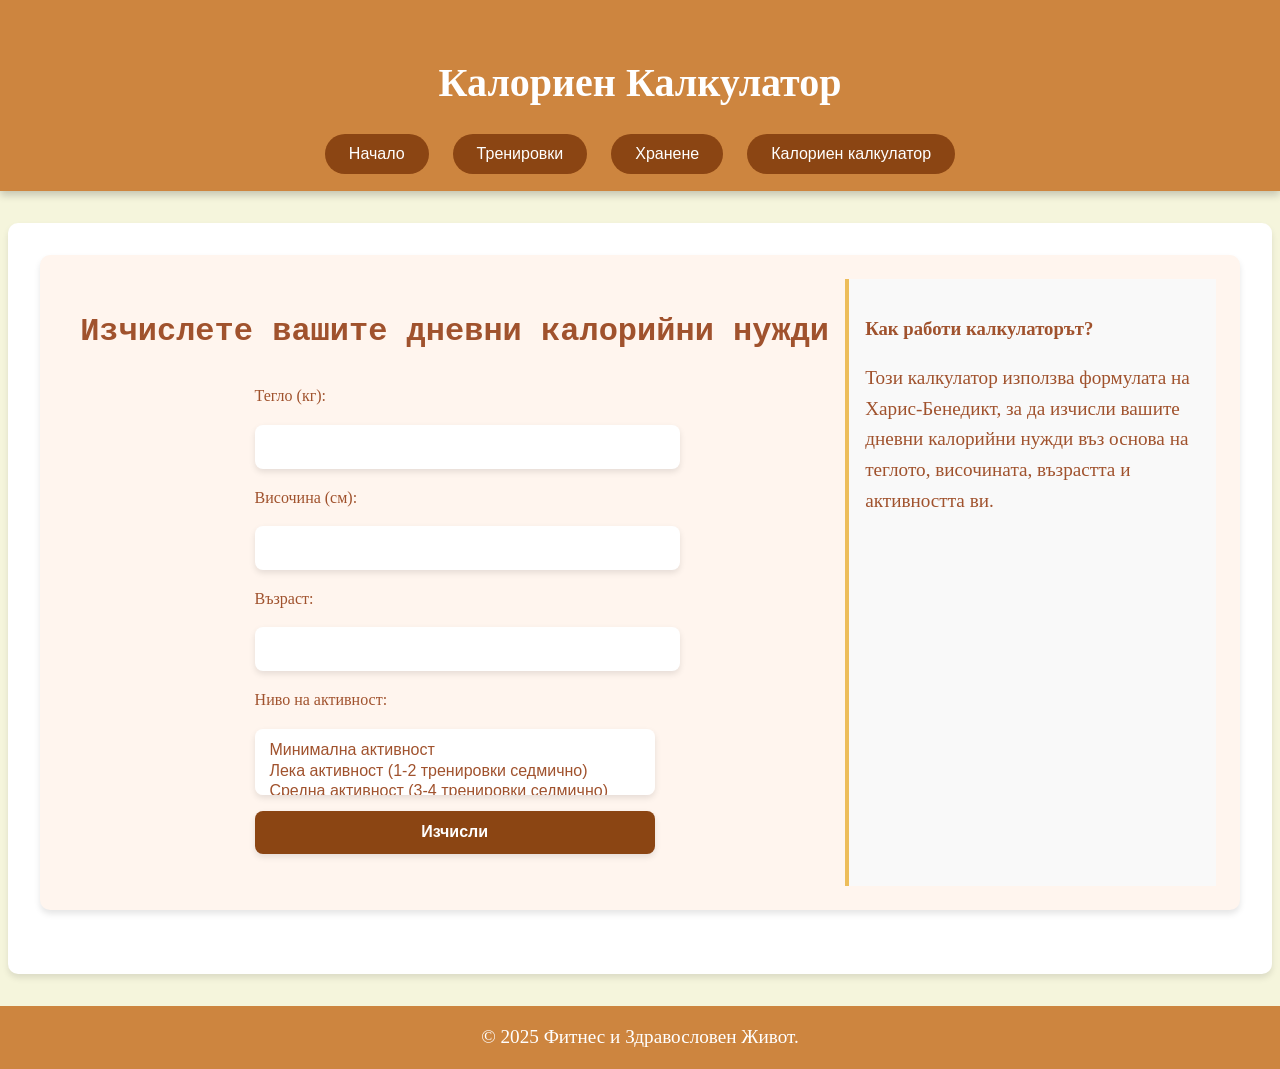
<file: calculator.html>
<!DOCTYPE html>
<html lang="bg">
<head>
    <meta charset="UTF-8">
    <meta name="viewport" content="width=device-width, initial-scale=1.0">
    <title>Калориен Калкулатор</title>
    <link rel="stylesheet" href="styles.css">
</head>
<body>
    <header class="header-container">
        <h1>Калориен Калкулатор</h1>
        <nav>
            <ul>
                <li><a href="index.html">Начало</a></li>
                <li><a href="trainings.html">Тренировки</a></li>
                <li><a href="nutrition.html">Хранене</a></li>
                <li><a href="calculator.html">Калориен калкулатор</a></li>
            </ul>
        </nav>
    </header>

    <main class="main-container">
    <section style="display: flex; justify-content: space-between;">
        <div style="flex: 70%;">
            <h2>Изчислете вашите дневни калорийни нужди</h2>
            <form id="calorie-form">
                <label for="weight">Тегло (кг):</label>
                <input type="number" id="weight" name="weight" required>

                <label for="height">Височина (см):</label>
                <input type="number" id="height" name="height" required>
                <label for="age">Възраст:</label>
                <input type="number" id="age" name="age" required>
                <label for="activity">Ниво на активност:</label>
                <select id="activity" name="activity" required size="2">
                    <option value="1.2">Минимална активност</option>
                    <option value="1.375">Лека активност (1-2 тренировки седмично)</option>
                    <option value="1.55">Средна активност (3-4 тренировки седмично)</option>
                    <option value="1.725">Висока активност (5-6 тренировки седмично)</option>
                    <option value="1.9">Много висока активност (спорт ежедневно)</option>
                </select>

                <button type="button" onclick="calculateCalories()">Изчисли</button>
            </form>
            <div id="result"></div>
        </div>

        <aside style="flex: 30%; background: #f9f9f9; padding: 1rem; border-left: 4px solid #edbd5a;">
            <h3>Как работи калкулаторът?</h3>
            <p>Този калкулатор използва формулата на Харис-Бенедикт, за да изчисли вашите дневни калорийни нужди въз основа на теглото, височината, възрастта и активността ви.</p>
        </aside>
    </section>
</main>


    <footer class="footer-container">
        <p>&copy; 2025 Фитнес и Здравословен Живот.</p>
    </footer>
    <script>
        function calculateCalories() {
    const weight = parseFloat(document.getElementById('weight').value);
    const height = parseFloat(document.getElementById('height').value);
    const age = parseInt(document.getElementById('age').value);
    const activity = parseFloat(document.getElementById('activity').value);

    if (!weight || !height || !age || !activity) {
        document.getElementById('result').innerHTML = '<p style="color:red;">Моля, попълнете всички полета правилно!</p>';
        return;
    }

    
    const bmr = (10 * weight) + (6.25 * height) - (5 * age) + 5;  
    const dailyCalories = bmr * activity;

    document.getElementById('result').innerHTML = `
        <h3>Вашите дневни калорийни нужди:</h3>
        <p>${Math.round(dailyCalories)} калории</p>
    `;
}

    </script>
</body>
</html>
</file>
<file: styles.css>
body {
    font-family: 'Georgia', serif;
    margin: 0;
    padding: 0;
    box-sizing: border-box;
    line-height: 1.6;
    background: beige; /* Бежов фон */
    color: sienna; /* Кафяв текст */
}


.header-container {
    background: peru; /* Светло кафяв фон */
    color: white; /* Бял текст */
    padding: 1.5rem 0;
    text-align: center;
    position: sticky;
    top: 0;
    z-index: 1000;
    box-shadow: 0 4px 8px rgba(0, 0, 0, 0.2);
                }

.header-container h1 {
    font-size: 2.5rem;
    font-weight: bold;
    font-family: 'Times New Roman', serif;
}

/* Навигация */
nav ul {
    list-style: none;
    display: flex;
    justify-content: center;
    gap: 1.5rem;
    padding: 0;
    margin: 0;
}

nav a {
    color: white; /* Бял текст */
    text-decoration: none;
    padding: 0.7rem 1.5rem;
    background: saddlebrown; /* Тъмно кафяво */
    border-radius: 30px;
    transition: all 0.3s ease;
    font-family: 'Arial', sans-serif;
}

nav a:hover {
    background: chocolate; /* Шоколадово кафяво */
}


.main-container {
    max-width: 1200px;
    margin: 2rem auto;
    padding: 2rem;
    background: white; /* Бял фон */
    border-radius: 10px;
    box-shadow: 0 4px 6px rgba(0, 0, 0, 0.1);
}

section {
    margin-bottom: 2rem;
    padding: 1.5rem;
    border-radius: 10px;
    background: seashell; /* Бледо бежов фон */
    box-shadow: 0 4px 6px rgba(0, 0, 0, 0.1);
}

h2 {
    font-size: 2rem;
    font-family: 'Courier New', monospace;
    color: sienna; /* Кафяво */
    text-align: center;
}

p {
    font-size: 1.2rem;
}


form {
    display: flex;
    flex-direction: column;
    gap: 1rem;
    max-width: 400px; /* Запазване на ширината на формуляра */
    margin: auto;
}

input, select, button, textarea {
    padding: 0.8rem;
    font-size: 1rem;
    border: none;
    border-radius: 8px;
    width: 100%;
    box-shadow: 0 3px 6px rgba(0, 0, 0, 0.1);
}

input, select, textarea {
    background: white; /* Бял фон */
    color: sienna;
}

button {
    background: saddlebrown; /* Тъмно кафяво */
    color: white;
    font-weight: bold;
    cursor: pointer;
    transition: all 0.3s ease;
}

button:hover {
    background: chocolate; /* Шоколадово кафяво */
    transform: scale(1.05);
}

#result {
    margin-top: 2rem;
    text-align: center;
    font-size: 1.2rem;
    color: sienna;
}

.gallery {
    display: flex;
    gap: 1rem;
    justify-content: center;
    flex-wrap: wrap;
}

.gallery img {
    width: 30%;
    border-radius: 10px;
    box-shadow: 0 3px 6px rgba(0, 0, 0, 0.2);
}

.footer-container {
    background: peru; /* Светло кафяв фон */
    color: white;
    text-align: center;
    padding: 1rem;
    font-size: 0.8rem; /* Намален текст */
    margin-top: 2rem;
}

.footer-container p {
    margin: 0;
}

@media (max-width: 1023px) {
    .main-container {
        width: 90%;
        margin: 0 auto;
        display: flex;
        flex-direction: column;
        gap: 20px;
    }

    .section-1,
    .section-2,
    .section-3 {
        width: 100%;
    }

    h1 {
        font-size: 2rem;
        text-align: center;
    }
}

@media (max-width: 767px) {
    .main-container {
        width: 95%;
        padding: 1rem;
    }

    .section-1,
    .section-2,
    .section-3 {
        width: 100%;
    }

    nav ul {
        flex-direction: column;
        text-align: center;
    }

    h1 {
        font-size: 1.8rem;
    }
}

@media (max-width: 479px) {
    .main-container {
        width: 100%;
        padding: 0.5rem;
        display: flex;
        flex-direction: column;
        align-items: center;
    }

    .section-1,
    .section-2,
    .section-3 {
        width: 100%;
        text-align: center;
    }

    nav ul {
        flex-direction: column;
        gap: 0.5rem;
    }

    h1 {
        font-size: 1.5rem;
    }

    button {
        width: 100%;
        padding: 1rem;
    }

    img {
        max-width: 100%;
        height: auto;
    }
}


    .gallery img {
        width: 45%;
    }
</file>
